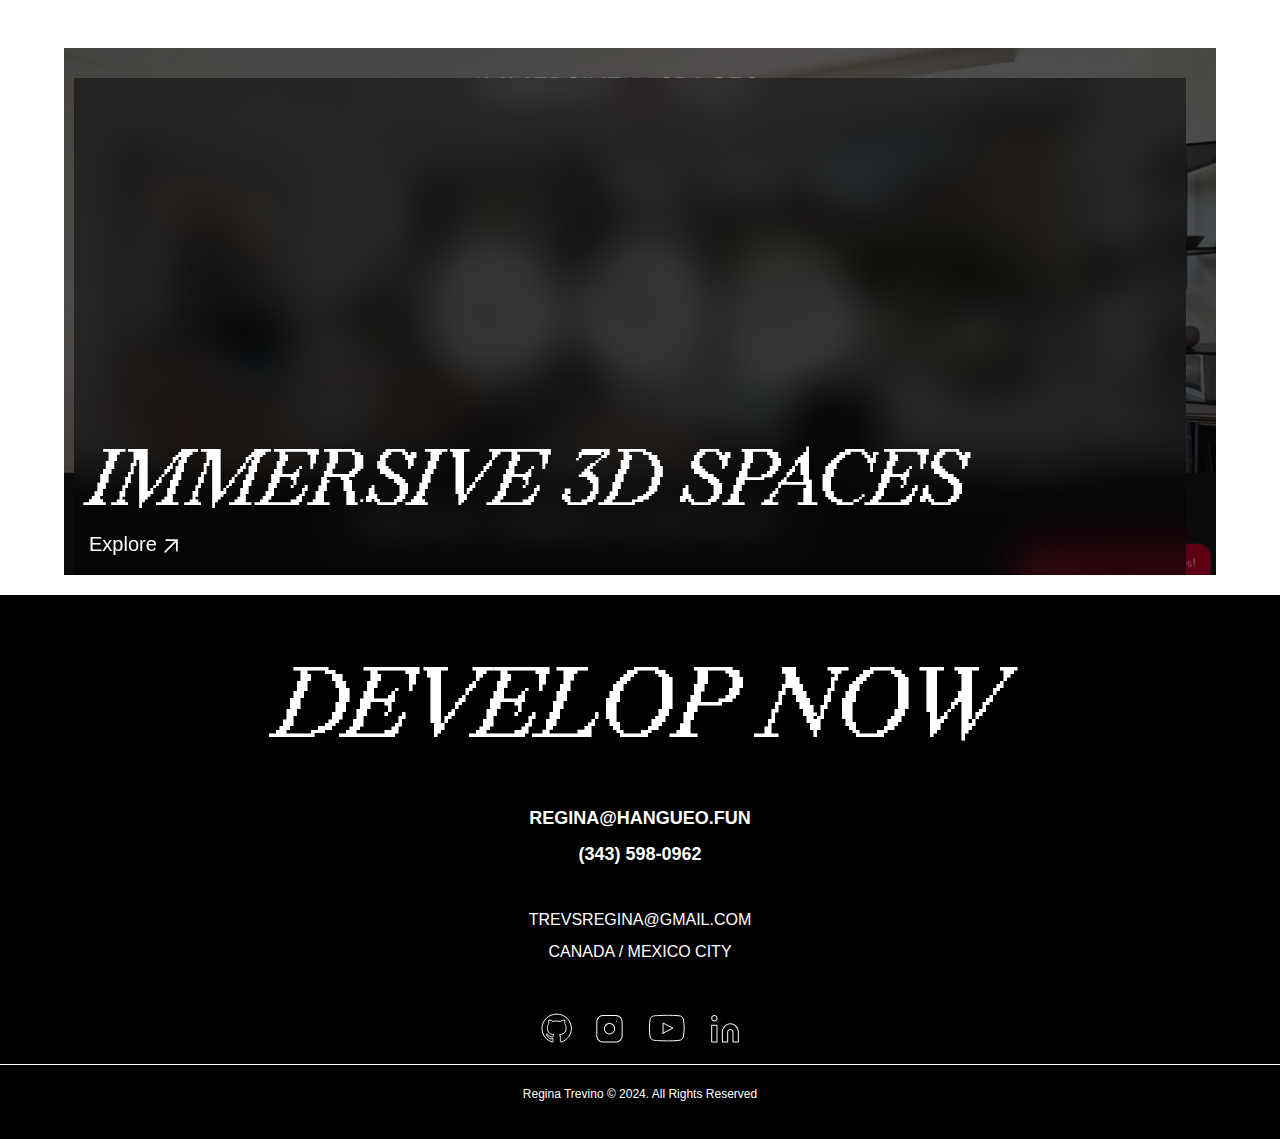
<file: gallery.html>
<!DOCTYPE html>
<html lang="en">
<head>
    <meta charset="UTF-8">
    <meta name="viewport" content="width=device-width, initial-scale=1.0">
    <title>TREVS | WEB DESIGN</title>
    <!-- FONTS & ICONS -->
    <link href="https://cdnjs.cloudflare.com/ajax/libs/font-awesome/5.15.1/css/all.min.css" rel="stylesheet">
    <!-- RESET CSS -->
    <link rel="stylesheet" href="css/reset.css">
    <!-- BS -->
    <link href="https://cdn.jsdelivr.net/npm/bootstrap@5.3.3/dist/css/bootstrap.min.css" rel="stylesheet" integrity="sha384-QWTKZyjpPEjISv5WaRU9OFeRpok6YctnYmDr5pNlyT2bRjXh0JMhjY6hW+ALEwIH" crossorigin="anonymous">
    <!-- CSS -->
    <link rel="stylesheet" href="css/styles.css">
</head>

<body>
  <!-- SKIP LINKS -->
    <ul class="skip-links">
      <li><a href="#nav">Skip to main nav</a></li>
      <li><a href="#main">Skip to main content</a></li>
    </ul>

    <!-- HEADER & NAV SECTION -->
    <header class="navbar navbar-light">
      <div class="container-fluid">
        <!-- hamburger -->
        <button class="navbar-toggler" type="button" data-bs-toggle="offcanvas" data-bs-target="#offcanvasNavbar" aria-controls="offcanvasNavbar" aria-label="Toggle Menu">
          <span class="custom-toggler-icon">
            <svg width="30" height="30" viewBox="0 0 20 20" fill="none" xmlns="http://www.w3.org/2000/svg">
              <path d="M0 3H20V5H0V3ZM0 10H20V12H0V10ZM0 17H20V19H0V17Z" fill="#000"/>  </svg>
          </span>
        </button>
      </div>
      <!-- off canvas -->
      <div class="offcanvas offcanvas-end" tabindex="-1" id="offcanvasNavbar">
        <div class="offcanvas-header">
          <button type="button" class="btn-close text-white btn-close-white" data-bs-dismiss="offcanvas" aria-label="Close"></button>
        </div>
        <!-- nav elements -->
        <nav class="offcanvas-body" id="nav">
          <ul class="navbar-nav justify-content-start flex-grow-1 pe-3 text-bigger">
            <li class="nav-item"><a href="index.html" class="nav-link text-white">HOME</a></li>
            <li class="nav-item"><a href="about.html" class="nav-link text-white">ABOUT</a></li>
            <li class="nav-item"><a href="work.html" class="nav-link text-white">WORK</a></li>
            <li class="nav-item"><a href="services.html" class="nav-link text-white">SERVICES</a></li>
            <li class="nav-item"><a href="process.html" class="nav-link text-white">PROCESS</a></li>
            <li class="nav-item"><a href="contact.html" class="nav-link text-white">CONTACT</a></li>
            <li class="nav-item"><a href="faq.html" class="nav-link text-white">FAQ</a></li>
          </ul>
        </nav>
      </div>
    </header>

<!-- MAIN CONTENT -->
<main id="main" class="text-center">
    <div class="gallery-card">
        <img class="gallery-card-image" src="/images/i3ds_website.png" alt="Immersive3D Spaces - VR tours Website">
        <div class="gallery-card-overlay">
          <div class="gallery-card-content">
            <h2 class="gallery-card-title">IMMERSIVE 3D SPACES</h2>
            <a href="https://immersive3dspaces.com" class="gallery-card-link">Explore<img src="images/svg/arrow_explore.svg" alt="Arrow up"></a>
          </div>
        </div>
      </div>
</main>

<!-- FOOTER SECTION -->
<footer class="footer">
  <div class="container-fluid text-center">
    <!-- develop now link to contact page -->
    <h1 class="develop-now">
      <a href="contact.html" class="develop-now-link">DEVELOP NOW</a>
    </h1>
    <!-- contact information -->
    <p class="contact-info">
      <strong><a href="mailto:regina@hangueo.fun" class="contact-link">REGINA@HANGUEO.FUN</a></strong>
      <strong><a href="tel:+13435980962" class="contact-link">(343) 598-0962</a></strong>
      <br>
      <span class="light"><a href="mailto:trevsregina@gmail.com" class="contact-link">TREVSREGINA@GMAIL.COM</a></span>
      <span class="light">CANADA / MEXICO CITY</span>
    </p>
    <br>
      <!-- social media-->
      <div class="social-icons">
        <a href="https://github.com/trev0035"><img src="images/svg/github_logo.svg" alt="GitHub"></a>
        <a href="https://www.instagram.com/trevs.lab/"><img src="images/svg/instagram_logo.svg" alt="Instagram"></a>
        <a href="https://www.youtube.com/channel/UCNMx9wad7PGCk3kitZna_WA"><img src="images/svg/youtube_logo.svg" alt="YouTube"></a>
        <a href="www.linkedin.com/in/reginatrevs"><img src="images/svg/linkedin_logo.svg" alt="LinkedIn"></a>
      </div>
      <!-- copyright -->
    <p class="copy-right">Regina Trevino © 2024. All Rights Reserved</p>
  </div>
</footer>


<!-- BS -->
<script src="https://cdn.jsdelivr.net/npm/@popperjs/core@2.11.8/dist/umd/popper.min.js" integrity="sha384-I7E8VVD/ismYTF4hNIPjVp/Zjvgyol6VFvRkX/vR+Vc4jQkC+hVqc2pM8ODewa9r" crossorigin="anonymous"></script>
<script src="https://cdn.jsdelivr.net/npm/bootstrap@5.3.3/dist/js/bootstrap.min.js" integrity="sha384-0pUGZvbkm6XF6gxjEnlmuGrJXVbNuzT9qBBavbLwCsOGabYfZo0T0to5eqruptLy" crossorigin="anonymous"></script>
<script src="https://cdn.jsdelivr.net/npm/bootstrap@5.3.3/dist/js/bootstrap.bundle.min.js" integrity="sha384-YvpcrYf0tY3lHB60NNkmXc5s9fDVZLESaAA55NDzOxhy9GkcIdslK1eN7N6jIeHz" crossorigin="anonymous"></script>
</body>
</html>
</file>
<file: css/styles.css>
/* FONT - REDACTION 35 */
@font-face {
    font-family: 'Redaction';
    src: url('/fonts/Redaction_35-Italic.woff2') format('woff2');
    font-weight: normal;
    font-style: normal;
  }

/* UNIVERSAL STYLES */
html {
  scroll-behavior: smooth;
}

h1 {
    font-family: 'Redaction', 'Climate Crisis', sans-serif;
    font-size: 50px;
    padding: 10px;
  }

h2 {
  font-family: 'Redaction', sans-serif;
  font-size: 30px;
}

h3 {
  font-family: 'Helvetica Neue', Helvetica, Arial, sans-serif;
  font-size: 20px;
  font-weight: bold;
}

body {
    margin: 0;
    font-family: 'Helvetica Neue', Helvetica, Arial, sans-serif;
  }

  body, html {
    cursor: url('/images/cursor.png'), auto;
  }

  * {
    cursor: inherit;
  }

  .site-container {
    max-width: 100%
  }

  /* MAKE SURE THIS EVEN WORKS */
  .container.text-center{
    max-width: 100%;
  }

/* SKIP LINKS STYLES */
.skip-links{
    list-style: none;
    margin: 0;
    padding: 0;
  }
  .skip-links a{
    position: absolute;
    top: -3em;
    background-color: black;
    color:white;
    padding: .5em 1em;
    font-weight: bold;
  }
  .skip-links a:focus{
    top: 0;
  }

/* MOBILE NAV STYLES */
.container-fluid {
    width: 100%;
    padding-top: 12px;
    margin: 0 auto;
  }

/* hamburger */
.navbar {
    --bs-navbar-toggler-border-color: white;
  }

  .navbar-toggler {
    margin-left: auto;
  }

.navbar-toggler:focus {
    text-decoration: none;
    outline: 0;
    box-shadow: none;
}

.offcanvas {
    background-color: #0019F9; 
    --bs-offcanvas-padding-x: 2em;
    --bs-offcanvas-padding-y: 1.5rem;
  }

/* nav links */
  .offcanvas .nav-link {
    font-size: 20px;
    font-weight: bold; 
    color: #FFFFFF;
  }

/* MOBILE HOME PAGE STYLES */

/* trevs logo */
.main-content-image {
  display: block;
  max-width: 100%;
  margin-top: 150px;
  padding: 0;
  height: auto; 
}

/* jumping arrow */
.jumping-svg {
  display: block;
  margin-top: 250px;
  margin-bottom: 20px;
  margin-left: auto;
  margin-right: auto;
  animation: jump 2s infinite;
}

/* jumping arrow animation */
@keyframes jump {
  0%, 100% { transform: translateY(0); }
  50% { transform: translateY(-20px); }
}

/* Welcome text*/

.text-with-images p {
  text-align: center;
  font-weight: bold;
  font-size: 40px; 
  padding: 25px;
  padding-bottom: 0px;
  margin-bottom: 0px;
  line-height: 1.5;
}

.text-with-images img {
  vertical-align: middle;
  width: 71px;
  height: auto;
}

.keyboard-container {
  text-align: center;
  position: relative; 
  z-index: 10; 
}

.keyboard-image {
  display: block;
  margin: 0 auto;
  margin-bottom: -20px;
  width: 190px;
  height: auto;
  position: relative;
}

/* MOBILE ABOUT PAGE STYLES */
/* photo/ilustration */
.bio-photo {
  width: 250px; 
  height: 250px; 
  border-radius: 50%; 
  object-fit: cover; 
  display: block;
  margin: 10px auto; 
  box-shadow: 0 0 10px rgba(0,0,0,0.8); 
}


/* bio */
.about-section {
  text-align: center;
  padding-top: 10px;
  padding-bottom: 20px;
  margin-bottom: 10px;
  margin-left: 30px;
  margin-right: 30px;
}

.about-section p, .about-section h2 {
  font-weight: bold;
  margin-bottom: 0px; 
  line-height: 1.5;
}

.about-section .trevs-logo {
  font-family: "Moirai One", system-ui; 
  font-size: 60px;
  line-height: 1.2; 
}

.about-section .about-description {
  font-size: 20px; 
}

/* skills */

.skills {
  background-color: hsl(0, 0%, 91%);
  margin-bottom: 0px;
}

.slider img {
  width: 100px;
  height: 100px;
  animation: scroll 60s linear infinite;
}

.slide-track {
  width: 100%;
  height: auto;
  display: flex;
  gap: 3em;
  overflow: hidden;
}

.slider {
  margin-bottom: 0px;
  padding-top: 40px;
  background-color: hsl(0, 0%, 91%);
  padding-bottom: 30px;
}

@keyframes scroll {
  0% {transform: translateX(0);}
  100% {transform: translatex(-1000%)}
}


/* MOBILE WORK PAGE STYLES*/
/* work cards */
.card {
  position: relative; 
  align-items: center;
  background: #FFFFFF; 
  margin: 40px;
  border: none;
  border-radius: 20px; 
  padding: 15px; 
  box-shadow: 0 4px 8px rgba(0, 0, 0, 0.1); 
  overflow: hidden;
}

 .card-image img {
  display: block;
  max-width: 95%;
  height: auto;
} 

.card-text {
  display: block;
  margin-top: 20px;
  font-size: 12px;
  font-weight: normal;
}

.card p {
  line-height: 1.2;
  margin-top: 10px;
}

/* project buttons */
.card-button {
  display: block; 
  text-decoration: none;
  margin-left: auto;
  margin-right: auto;
  margin-bottom: 15px;
  line-height: 55px;
  font-weight: 500;
  font-size: 18px;
  width: 140px; 
  height: 55px;
  background: #022BFF;
  color: white;
  border: none; 
  border-radius: 8px;
  box-shadow: 0 4px 8px rgba(0, 0, 0, 0.4);
  cursor: pointer; 
  text-align: center;
}

/* MOBILE WEB DESIGN GALLERY PAGE STYLES */
.gallery-card {
  position: relative;
  width: 90%;
  margin: 20px auto;
  overflow: hidden;
  min-height: 300px;
}

.gallery-card-image {
  width: 100%;
  min-height: 300px;
  display: block;
  margin: 0 auto;
  transition: transform 0.3s ease;
}

/* card animation / effect */
.gallery-card:hover .gallery-card-image {
  transform: scale(1.05); 
}

/* overlay styles */
.gallery-card-overlay {
  position: absolute;
  left: 10px;
  top: 30px;
  right: 30px;
  bottom: 0;
  backdrop-filter: blur(20px);
  /* fallback option */
  background: rgba(0, 0, 0, 0.5);
  padding: 15px;
  display: flex;
  flex-direction: column;
  justify-content: flex-end;
  align-items: flex-start;
}

/* overlay text */
.gallery-card-content {
  text-align: left;
  color: white;
  font-weight: medium;
}

.gallery-card-title {
  font-size: 20px;
  margin-bottom: 8px;
}

.gallery-card-link {
  font-size: 20px;
  text-decoration: none;
  color: #FFFFFF;
}

.gallery-card-link:hover,
.gallery-card-link:focus {
  text-decoration: underline; 
  color: inherit;
}

/* MOBILE PROCESS PAGE STYLES */
 /* process cards */
 .process h1 {
  padding: 10px;
 }

 .process-steps {
  display: block; 
}

.process-step {
  margin: 20px; 
  padding: 15px; 
  border: 1px solid #010101;
  border-radius: 8px; 
  background-color: #fff; 
  position: relative;
  text-align: left;
}

.number-box {
  display:inline-block;
  top: 10px; 
  left: 10px;
  width: 50px;
  height: 50px; 
  color: #010101;
  justify-content: left;
  align-items: start;
  font-size: 45px;
  overflow: hidden;
  font-family: 'Redaction', sans-serif;
}

.step-content h3 {
  font-size: 20px; 
  margin: 0.5em 0;
}

.step-content p {
  font-size: 16px; 
}

/* MOBILE CONTACT PAGE STYLES */
/* Contact Header Styles */
.contact-header {
  position: relative;
  display: flex;
  flex-direction: column;
  align-items: center;
}

.contact-header h1 {
  margin: 15px; 
}

.contact-image {
  display: none;
}

/* Contact Form Card Styles */
.contact-form-card {
  background: #FFFFFF;
  margin: 40px auto;
  margin-top: 5px;
  border-radius: 20px;
  padding: 15px;
  box-shadow: 0 4px 8px rgba(0, 0, 0, 0.1);
  width: 90%;
}

.contact-form {
  display: grid;
  grid-template-columns: 1fr;
  gap: 15px;
  margin: 5px;
}

.contact-form label {
  display: block;
  text-align: left;
}

.contact-form input,
.contact-form textarea {
  width: 100%;
  padding: 10px;
  border: none; 
  border-bottom: 1px solid #010101;
  border-radius: 0;
  box-sizing: border-box;
}

/* button connect */
.btn-connect {
  background-color: #022BFF;
  color: white;
  border: none;
  border-radius: 8px;
  padding: 10px 20px;
  cursor: pointer;
}

.btn-connect:hover {
  background-color: #021BDF; /* Darker blue on hover */
}

/* MOBILE FAQ PAGE STYLES */
.container-faq img{
  display: none;
}
.container-faq {
  display: block;
  margin: 20px;
  max-width: 100%; /* Make sure the container does not exceed 100% width */
  box-sizing: border-box; /* Include padding and border in the element's total width */
}

.accordion-button:not(.collapsed) {
  background-color: rgb(238, 238, 238);
}

.accordion-button {
  font-family: 'Helvetica Neue', Helvetica, Arial, sans-serif;
  font-weight: bold;
  font-size: 18px;
}

.accordion-body {
  font-size: 16px;
  font-family: 'Helvetica Neue', Helvetica, Arial, sans-serif;
  font-weight: normal;
}




/* MOBILE FOOTER STYLES */
.footer {
  position: relative;
  width: 100%;
  background-color: #010101;
  color: white;
  padding: 20px 0;
}

.container-fluid {
  padding-right: 0;
  padding-left: 0;
  margin-right: auto;
  margin-left: auto;
  width: 100%;
}

/* develop now link*/
.develop-now {
  padding-bottom: 25px;
  padding-top: 20px;
}

.develop-now h1{
    font-family: 'Redaction', 'Climate Crisis', sans-serif;
}

.develop-now-link {
  color: inherit;
  text-decoration: none;
  font-size: 60px;
}

.develop-now-link:hover,
.develop-now-link:focus {
text-decoration: none; 
color: inherit; 
}

/* contact information */

.contact-info .contact-link {
  color: inherit;
  text-decoration: none; 
}

.contact-info .contact-link:hover, .contact-info .contact-link:focus {
  text-decoration: underline; 
}

.footer .contact-info {
  margin-bottom: 20px;
  line-height: 2;
}

.footer .contact-info strong {
display: block;
font-size: 18px; 
}

/* secondary info */
.footer .contact-info .light {
display: block;
font-weight: 200; 
font-size: 16px;
}


.footer .social-icons a {
  margin: 0 10px;
}

/* copyright section */
.footer .copy-right {
  border-top: 1px solid #fff;
  padding-top: 20px;
  margin-top: 20px;
}

.copy-right {
  font-size: 12px;
}

.container.text-center, .develop-now, .contact-info, .social-icons, .copy-right {
  text-align: center;
}

/* DESKTOP STYLES*/
@media screen and (min-width: 768px) {
  /* NAV HERE */

  /* HOME PAGE */
  .main-content-image {
    margin-top: 50px;
}
.jumping-svg {
  margin-top: 45px;
}

.text-with-images p {
  font-size: 80px;
  margin-bottom: 20px;
}

.text-with-images img {
width: 138px;
}

.keyboard-image {
  display: none;
}

/* ABOUT PAGE */
.about-main {
  display: flex;
  justify-content: center;
  align-items: flex-start; 
  text-align: left;
  margin-bottom: 30px;
}

.about-section {
  margin-left: 0px;
  margin-top: 50px;
  margin-right: 80px;
  margin-right: 100px;
  text-align: left;
}

.about-main .profile-photo,
.about-main .about-section {
  flex: 1; 
  padding: 10px; 
  margin-left: 0px;
  margin-right: 100px;
}

.about-main .bio-photo {
  max-width: 100%; 
  height: auto;
  border-radius: 50%; 
}

.bio-photo {
  margin-left: 300px;
}

 /* WORK PAGE */
 .cards-container {
  display: flex; /* Use flexbox to lay out children in a row */
  justify-content: center; /* Center cards in the container */
  gap: 20px; /* Space between cards */
}

.card {
  flex: 1; /* Flex children grow and shrink as needed */
  max-width: calc(50% - 10px); /* Half width minus the gap */
  margin-bottom: 0; /* Remove margin between cards on desktop */
}

/* Ensure that images don't stretch too big on larger screens */
.card-content img {
  max-width: 300px; /* Max width for images */
  margin-left: auto; /* Center image horizontally */
  margin-right: auto; /* Center image horizontally */
}

/* PROJECT PAGE */
.gallery-card-title {
  font-size: 80px;
  margin-bottom: 0px;
}

/*  PROCESS PAGE */
.process {
font-size: 85px;
padding-left: 50px;
text-align: left;
}

.process-steps{
  margin-left: 50px;
  margin-right: 50px;
}

/* CONTACT PAGE */
.contact-header {
  display: flex;
  justify-content: space-between;
  align-items: center;
  padding: 20px 10%;
}

.contact-header h1 {
  font-size: 80px;
  margin-bottom: 0px;
}

.contact-form-card {
  max-width: 800px; 
  margin: 10px auto; 
  padding: 20px;
  box-shadow: 0px 0px 10px rgba(0,0,0,0.1); 
  margin-bottom: 30px;
}

.btn-connect {
  width: auto; 
  padding: 15px 30px; 
}

/* FAQ PAGE */


.container-faq h1 {
  font-size: 100px;
}

.accordion {
  width: 100%;
  max-width: 1200px;
  align-items: center;
}



/* FOOTER */
.develop-now-link {
  font-size: 100px;
}

}

/* DESKTOP STYLES */
.desktop-nav {
  display: none;
}

/* Desktop Styles */
@media screen and (min-width: 992px) {
  .desktop-nav {
    display: flex;
    justify-content: center;
    align-items: center;
    width: 100%;
    padding: 0;
    margin: 0;
  }

  .desktop-nav .nav {
    display: flex;
    justify-content: space-around;
    width: 100%;
    margin: 0;
    padding: 0;
    list-style: none;
  }

  .desktop-nav .nav-link {
    color: #1E1E1E;
    padding: 15px calc(10px + 1vw);
    font-size: calc(2.7vw + 1vmin);
    text-transform: uppercase;
    transition: background-color 0.3s, color 0.3s;
    display: inline-flex;
    justify-content: center;
    align-items: center;
    min-width: 120px;
    white-space: nowrap;
    margin: 0 5px;
  }

  .desktop-nav .nav-link:hover, .desktop-nav .nav-link:focus {
    background-color: #f8f9fa;
  }

  .desktop-nav .nav-link.active {
    background-color: #1E1E1E;
    color: white;
  }

  .navbar-toggler {
    display: none;
  }

  
  .desktop-nav .nav-item:nth-child(2) .nav-link {
    border-radius: 60em / 30em;
  }

  /* Custom border-radius for each nav link */
  .desktop-nav .nav-item:nth-child(1) .nav-link,
  .desktop-nav .nav-item:nth-child(3) .nav-link {
    border-radius: 60em / 32em;
  }

  .desktop-nav .nav-item:nth-child(4) .nav-link {
    border-radius: 60em / 21em;
  }

  .desktop-nav .nav-item:nth-child(5) .nav-link {
    border-radius: 60em / 23em;
  }

  .desktop-nav .nav-item:nth-child(6) .nav-link {
    border-radius: 60em / 41em;
  }

  /* Ensure the body and html take full width */
  html, body {
    width: 100%;
    max-width: 100%;
    margin: 0;
    padding: 0;
    overflow-x: hidden;
  }

  /* Nav bar settings */
  .desktop-nav {
    display: flex;
    justify-content: center;
    align-items: center;
    width: 100%;
    padding: 0;
    margin: 0;
  }

  .desktop-nav .nav {
    display: flex;
    justify-content: space-around;
    width: 100%;
    margin: 0;
    padding: 0;
    list-style: none;
  }

  .desktop-nav .nav-link {
    color: #1E1E1E;
    padding: 15px calc(10px + 1vw);
    font-size: calc(2.7vw + 1vmin);
    text-transform: uppercase;
    transition: background-color 0.3s, color 0.3s;
    display: inline-flex;
    justify-content: center;
    align-items: center;
    min-width: 120px;
    white-space: nowrap;
    margin: 0 5px;
  }

  .desktop-nav .nav-link:hover, .desktop-nav .nav-link:focus {
    background-color: #f8f9fa;
  }

  .desktop-nav .nav-link.active {
    background-color: #1E1E1E;
    color: white;
  }

  .navbar-toggler {
    display: none;
  }
}
</file>
